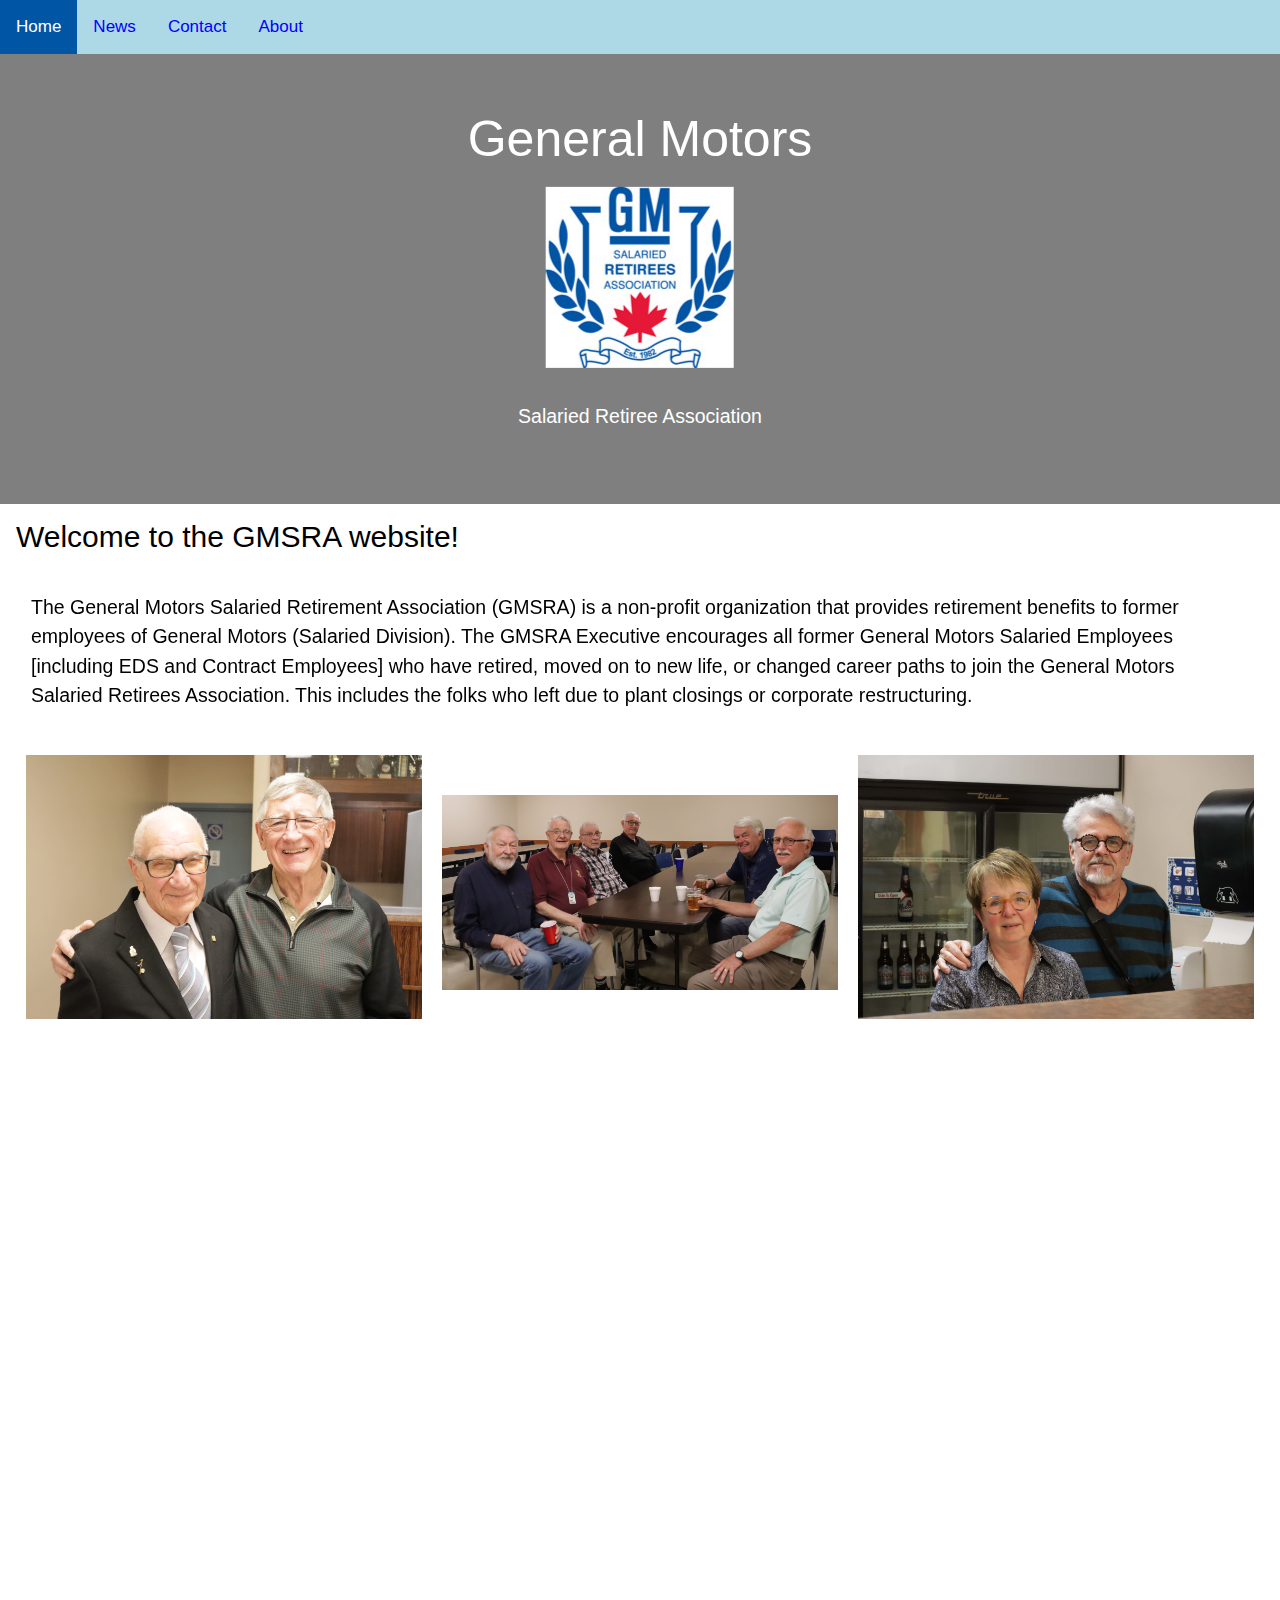
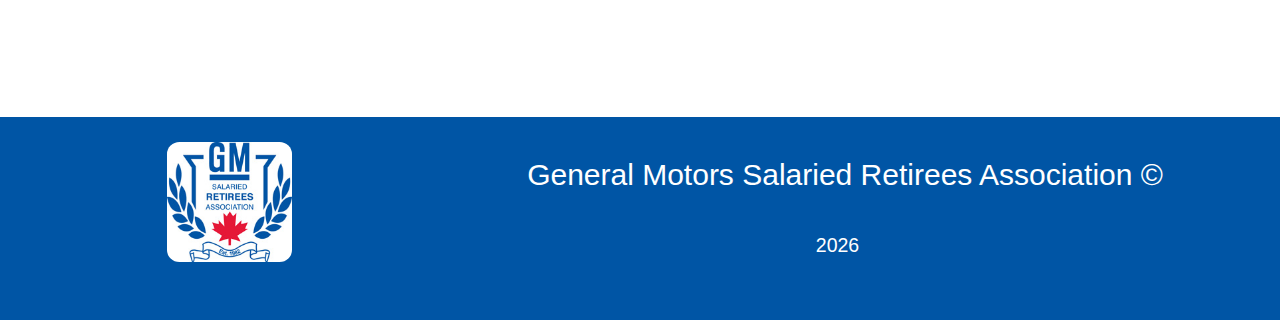
<file: index.html>
<!DOCTYPE html>
<html lang="en">
<head>
    <!-- Meta Tags -->
    <meta charset="UTF-8">
    <meta http-equiv="X-UA-Compatible" content="IE=edge">
    <meta name="viewport" content="width=device-width, initial-scale=1.0">
    <meta name="General Motors Salaried Retirement Association"
        content="General Motors Salaried Retirement Association Website">
    <meta name="google-site-verification" content="YrvSPG6WLqp-Cg6F3dY-WCAlLCvSzMPHNjCVWoTb7ws" />
    <!-- W3 CDN for CSS -->
    <link rel="stylesheet" href="https://www.w3schools.com/w3css/4/w3.css">
    <link rel="icon" type="image/x-icon" href="images\favicon_io\favicon-16x16.png">
    <!-- Font Awesome 4.7.0 -->
    <link rel="stylesheet" href="https://cdnjs.cloudflare.com/ajax/libs/font-awesome/4.7.0/css/font-awesome.min.css">
    <!-- This is global and local styles sheet -->
    <link rel="mediaSheet" href="media.styles.css">
    <link rel="stylesheet" href="styles\index.styles.css">
    <link href="https://unpkg.com/aos@2.3.1/dist/aos.css" rel="stylesheet">
    <link rel="stylesheet" href="global.styles.css">
    <!-- Tab Title -->
    <title>GMSRA || Home</title>
</head>
<body>
    <!-- Nav Bar -->
    <div class="topnav" id="myTopnav">
        <a href="index.html" class="active">Home</a>
        <a href="news.html">News</a>
        <a href="contact.html">Contact</a>
        <a href="about.html">About</a>
        <a href="javascript:void(0);" class="icon" onclick="myFunction()">
            <i class="fa fa-bars"></i>
        </a>
    </div>
    <div class="w3- container hero-image">
        <div class="hero-text">
            <h1 style="font-size:50px">General Motors</h1>
            <img src="images\logo\gmsra_logo_colour-small.jpg" alt="">
            <p>Salaried Retiree Association</p>
        </div>
    </div>
    <div class="w3-container">
        <h2>Welcome to the GMSRA website!</h2>
        <div data-aos="fade-up">
            <p>
                The General Motors Salaried Retirement Association (GMSRA) is a
                non-profit organization that provides retirement benefits to
                former employees of General Motors (Salaried Division). The GMSRA Executive encourages all former
                General
                Motors Salaried Employees [including EDS and Contract Employees] who have retired, moved on to new life,
                or
                changed career paths to join the General Motors Salaried Retirees Association. This includes the folks
                who
                left due to plant closings or corporate restructuring.
            </p>
        </div>
    </div>
    <div data-aos="fade-up">
        <div class="w3-container">
            <div class="w3-row">
                <div class="w3-third">
                    <img style="width: 100%; padding: 10px;" src="images\PostCovidMeeting\IMG_0050-2-min.jpg" alt="">
                </div>
                <div class="w3-third">
                    <img style="width: 100%;padding: 10px; padding-top:50px;"
                        src="images\PostCovidMeeting\IMG_0047-2-min.jpg" alt="">
                </div>
                <div class="w3-third">
                    <img style="width: 100%; padding: 10px;" src="images\PostCovidMeeting\IMG_0128-2-min.jpg" alt="">
                </div>
            </div>
        </div>
    </div>
    <div data-aos="fade-up">
        <div class="w3-container">
            <p>
                The General Motors Salaried Retirees Association was established in 1982. The Executive is elected and/or
                appointed every two years. We have members from coast to coast in Canada and the USA as well as
                international members from Australia. We feel our Association helps to “fill the gap” between regular GM
                employment days and local senior activities. Our members support many activities locally and nationally such
                as hospital fund raisers, food drives, children benefits. General Membership Meetings are held on the 2nd
                Tuesday of each month (except for June, July, August, and September) at the Woodview Park Community Centre,
                151 Cadillac Avenue North, Oshawa. From Noon to 1:00 PM is a social hour where you can meet and reminisce
                with friends and colleagues. The formal portion of the meeting starts at 1:00 PM and typically involves a
                presentation on a topic of interest by a guest speaker.
                In addition, GMSRA sponsors a Christmas Luncheon, Christmas Dance and outings to theatre performances,
                baseball games, etc.
            </p>
        </div>
        <div class="w3-container">
            <div class="w3-row">
                <div class="w3-third">
                    <img style="width: 100%; padding: 10px;" src="images\PostCovidMeeting\IMG_0079-2-min.jpg" alt="">
                </div>
                <div class="w3-third">
                    <img style="width: 100%;padding: 10px;" src="images\PostCovidMeeting\IMG_0065-2-min.jpg" alt="">
                </div>
                <div class="w3-third">
                    <img style="width: 100%; padding: 10px;" src="images\PostCovidMeeting\IMG_0068-2-min.jpg" alt="">
                </div>
            </div>
        </div>
    </div>
    <!-- Footer -->
    <footer class="w3-container footer" id="footer">
        <div class="w3-row">
            <div class="w3-third">
                <img class="footerLogo" src="images\logo\gmsra_logo_colour-small.jpg" alt="Logo">
            </div>
            <div id="footerWordBox" class="w3-twothirds">
                <h2 class="footer-wording">General Motors Salaried Retirees Association &copy;</h2>
                <P id="year"></P>
            </div>
        </div>
    </footer>
    <!-- Java Link -->
    <script src="main.js"></script>
    <script src="https://unpkg.com/aos@2.3.1/dist/aos.js"></script>
    <script>
        AOS.init();
    </script>
</body>
</html>
</file>
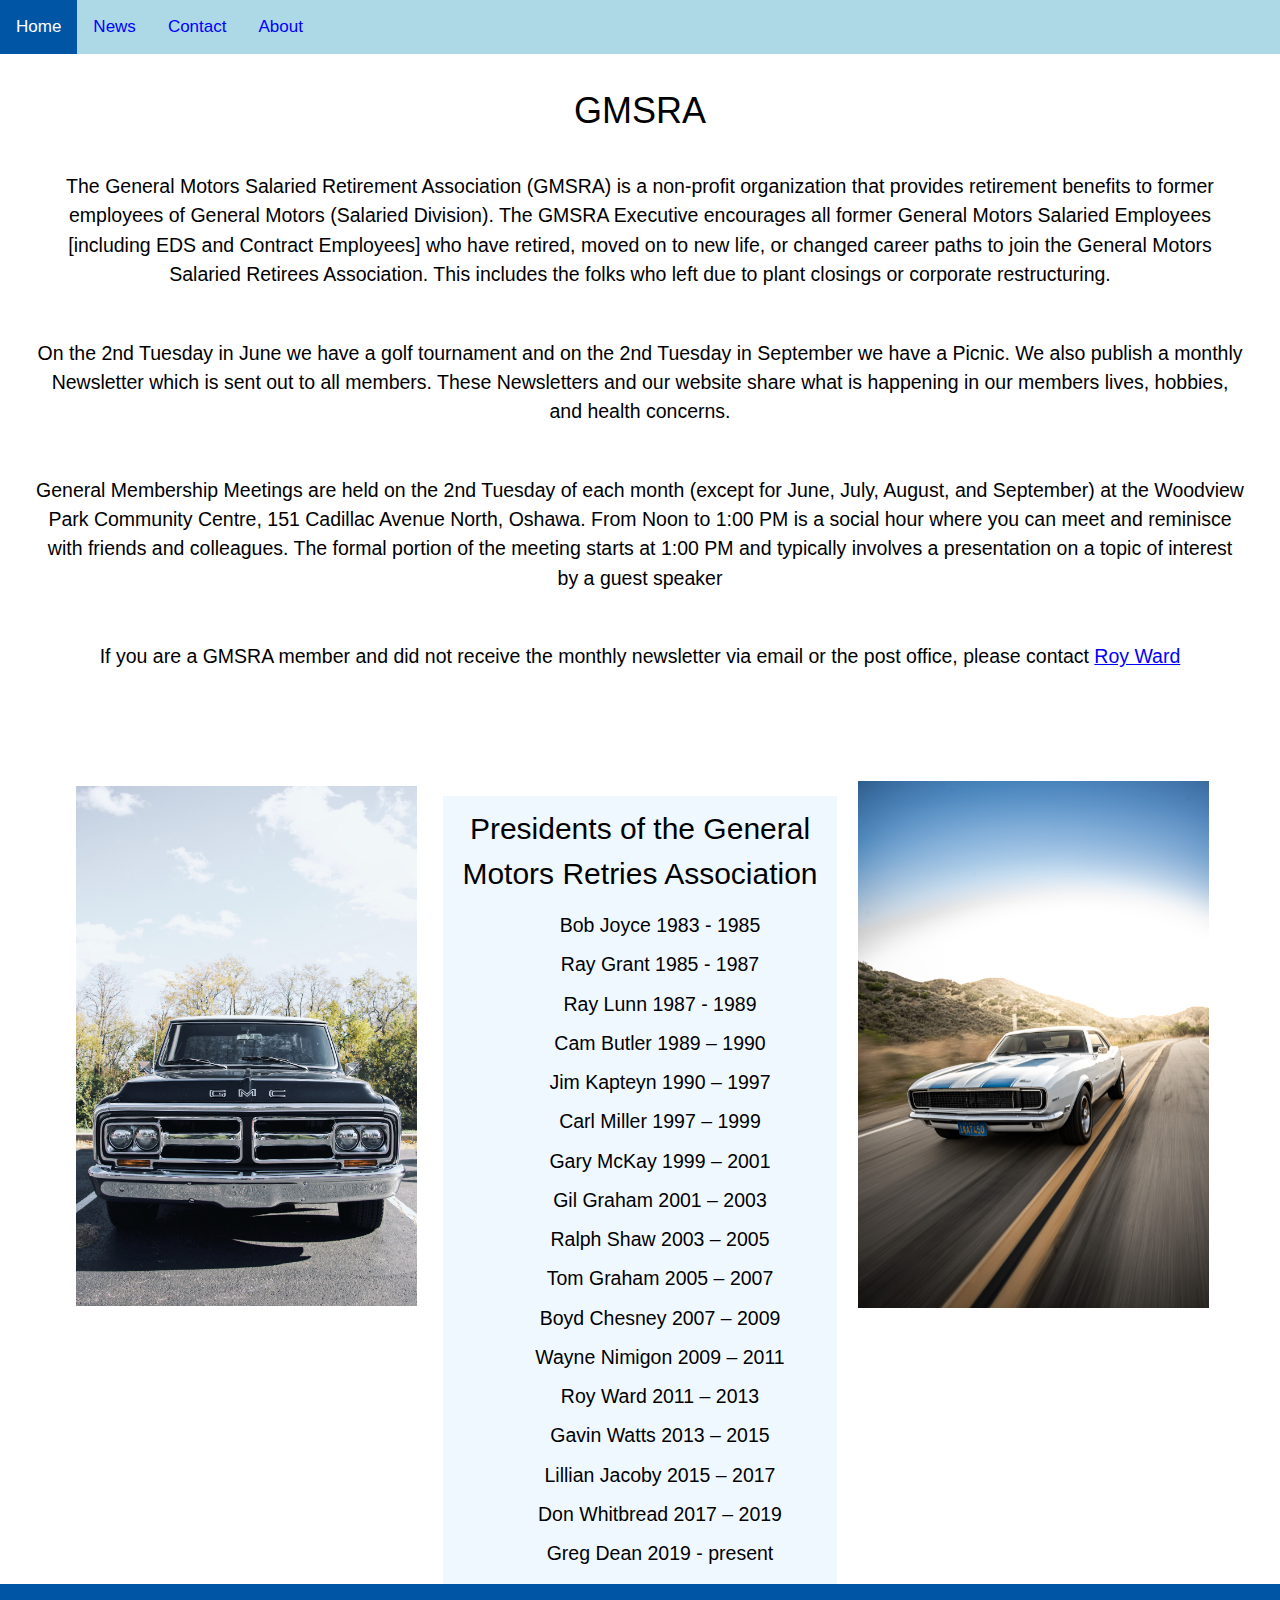
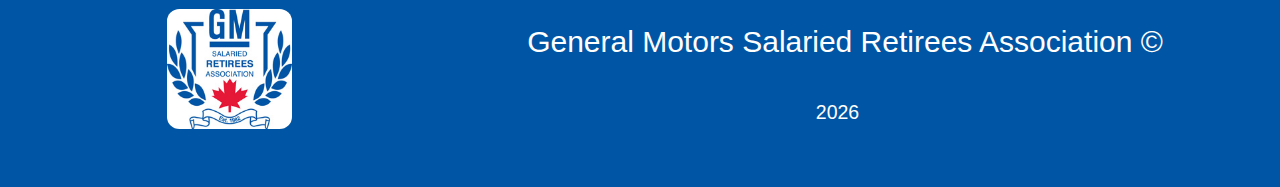
<file: about.html>
<!DOCTYPE html>
<html lang="en">
<head>
  <!-- Meta Tags -->
  <meta charset="UTF-8">
  <meta http-equiv="X-UA-Compatible" content="IE=edge">
  <meta name="viewport" content="width=device-width, initial-scale=1.0">
  <meta name="General Motors Salaried Retirement Association"
    content="General Motors Salaried Retirement Association Website">
  <!-- W3 CDN for CSS -->
  <link rel="stylesheet" href="https://www.w3schools.com/w3css/4/w3.css">
  <link rel="icon" type="image/x-icon" href="images\favicon_io\favicon-16x16.png">
  <!-- Font Awesome 4.7.0 -->
  <link rel="stylesheet" href="https://cdnjs.cloudflare.com/ajax/libs/font-awesome/4.7.0/css/font-awesome.min.css">
  <!-- This is global styles sheet -->
  <link rel="stylesheet" href="global.styles.css">
  <link rel="mediaSheet" href="media.styles.css">
  <link rel="stylesheet" href="styles\adout.styles.css">
  <!-- Tab Title -->
  <title>GMSRA || About</title>
</head>
<body>
  <!-- Nav Bar -->
  <div class="topnav" id="myTopnav">
    <a href="index.html" class="active">Home</a>
    <a href="news.html">News</a>
    <a href="contact.html">Contact</a>
    <a href="about.html">About</a>
    <a href="javascript:void(0);" class="icon" onclick="myFunction()">
      <i class="fa fa-bars"></i>
    </a>
  </div>
  <div style="text-align: center; padding: 20px;" class="w3-container">
    <h1>GMSRA</h1>
    <p>The General Motors Salaried Retirement Association (GMSRA) is a non-profit organization that provides retirement
      benefits to former employees of General Motors (Salaried Division). The GMSRA Executive encourages all former
      General Motors Salaried Employees [including EDS and Contract Employees] who have retired, moved on to new life,
      or changed career paths to join the General Motors Salaried Retirees Association. This includes the folks who left
      due to plant closings or corporate restructuring.</p>
    <p>On the 2nd Tuesday in June we have a golf tournament and on the 2nd Tuesday in September we have a Picnic.
      We also publish a monthly Newsletter which is sent out to all members. These Newsletters and our website share
      what is happening in our members lives, hobbies, and health concerns.</p>
    <p>
      General Membership Meetings are held on the 2nd Tuesday of each month (except for June, July, August, and
      September) at the Woodview Park Community Centre, 151 Cadillac Avenue North, Oshawa. From Noon to 1:00 PM is a
      social hour where you can meet and reminisce with friends and colleagues. The formal portion of the meeting starts
      at 1:00 PM and typically involves a presentation on a topic of interest by a guest speaker
    </p>
    <p>
      If you are a GMSRA member and did not receive the monthly newsletter via email or the post office, please contact
      <a style="color: blue;" href="mailto:back.wards@sympatico.ca">Roy Ward</a>
    </p>
  </div>
  <div style="text-align: center; padding: 50px;" class="presedent">
    <div class="listOfNames">
      <div class="w3-third w3-container">
        <img class="leftCar" src="images\Cars\seth-reese-KEjZm3iNolk-unsplash.jpg" alt="">
      </div>
      <div style="margin-top:20px; background-color: aliceblue;" class="w3-third w3-container">
        <h2>Presidents of the General Motors Retries Association</h2>
        <ul style="list-style: none;">
          <li>Bob Joyce 1983 - 1985</li>
          <li>Ray Grant 1985 - 1987</li>
          <li>Ray Lunn 1987 - 1989</li>
          <li>Cam Butler 1989 – 1990</li>
          <li>Jim Kapteyn 1990 – 1997</li>
          <li>Carl Miller 1997 – 1999</li>
          <li>Gary McKay 1999 – 2001</li>
          <li>Gil Graham 2001 – 2003</li>
          <li>Ralph Shaw 2003 – 2005 </li>
          <li>Tom Graham 2005 – 2007</li>
          <li>Boyd Chesney 2007 – 2009</li>
          <li>Wayne Nimigon 2009 – 2011</li>
          <li>Roy Ward 2011 – 2013</li>
          <li>Gavin Watts 2013 – 2015</li>
          <li>Lillian Jacoby 2015 – 2017</li>
          <li>Don Whitbread 2017 – 2019</li>
          <li>Greg Dean 2019 - present</li>
        </ul>
      </div>
      <div class="w3-third w3-container">
        <img class="rightCar" src="images\Cars\tyler-clemmensen-P1KQXcSME8Q-unsplash.jpg" alt="">
      </div>
    </div>
  </div>
  <!-- Footer -->
  <footer class="w3-container footer" id="footer">
    <div class="w3-row">
      <div class="w3-third">
        <img class="footerLogo" src="images\logo\gmsra_logo_colour-small.jpg" alt="Logo">
      </div>
      <div id="footerWordBox" class="w3-twothirds">
        <h2 class="footer-wording">General Motors Salaried Retirees Association &copy;</h2>
        <P id="year"></P>
      </div>
    </div>
  </footer>
  <!-- Java Link -->
  <script src="main.js"></script>
</body>
</html>
</file>
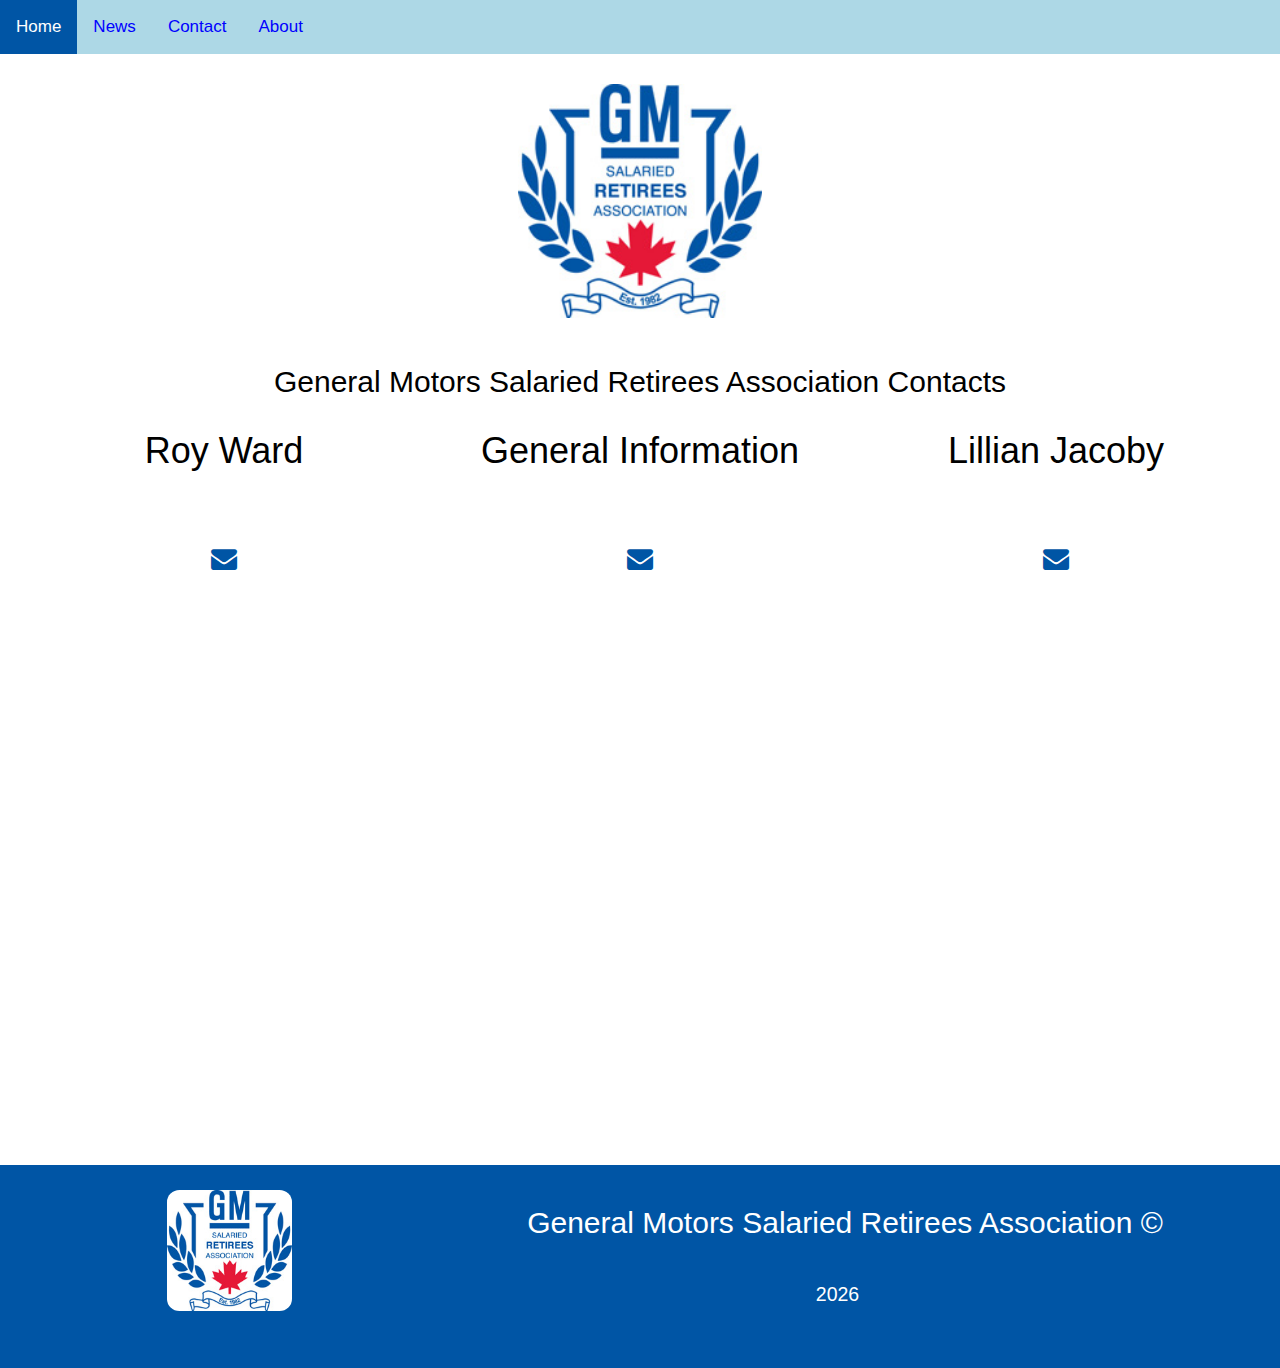
<file: contact.html>
<!DOCTYPE html>
<html lang="en">
<head>
    <!-- Meta Tags -->
    <meta charset="UTF-8">
    <meta http-equiv="X-UA-Compatible" content="IE=edge">
    <meta name="viewport" content="width=device-width, initial-scale=1.0">
    <meta name="General Motors Salaried Retirement Association"
        content="General Motors Salaried Retirement Association Website">
    <!-- W3 CDN for CSS -->
    <link rel="stylesheet" href="https://www.w3schools.com/w3css/4/w3.css">
    <link rel="icon" type="image/x-icon" href="images\favicon_io\favicon-16x16.png">
    <!-- Font Awesome 4.7.0 -->
    <link rel="stylesheet" href="https://cdnjs.cloudflare.com/ajax/libs/font-awesome/4.7.0/css/font-awesome.min.css">
    <!-- This is global styles sheet -->
    <link rel="stylesheet" href="global.styles.css">
    <link rel="mediaSheet" href="media.styles.css">
    <!-- Tab Title -->
    <title>GMSRA || Contact Us</title>
</head>
<body>
    <!-- Nav Bar -->
    <div class="topnav" id="myTopnav">
        <a href="index.html" class="active">Home</a>
        <a href="news.html">News</a>
        <a href="contact.html">Contact</a>
        <a href="about.html">About</a>
        <a href="javascript:void(0);" class="icon" onclick="myFunction()">
            <i class="fa fa-bars"></i>
        </a>
    </div>
    <div style="padding: 30px; text-align: center;" class="w3-container">
        <img style="width: 20%;" src="images\logo\gmsra_logo_colour-small.jpg" alt="">
    </div>
    <div style="text-align: center;" class="w3-container">
        <h2 class="footer-wording">General Motors Salaried Retirees Association Contacts</h2>
        <div class="w3-third">
            <h1>Roy Ward</h1><br>
            <p>
                <a href="mailto:back.wards@sympatico.ca?subject=GMSRA Inquiry"><i style="color:#0055A5;"
                        class="fa fa-envelope fa-lg"></i></a>
            </p>
        </div>
        <div class="w3-third">
            <h1>General Information</h1><br>
            <p>
                <a href="mailto:GMSRA.info@gmail.com?subject=GMSRA Inquiry"><i style="color:#0055A5;"
                        class="fa fa-envelope fa-lg"></i></a>
        </div>
        <div class="w3-third">
            <h1>Lillian Jacoby</h1><br>
            <p>
                <a href="mailto:lillian.d.jacoby@gmail.com?subject=GMSRA Inquiry"><i style="color:#0055A5;"
                        class="fa fa-envelope fa-lg"></i></a>
            </p>
        </div>
    </div>
    <div style="text-align: center;" class="w3-container">
        <iframe id="map"
            src="https://www.google.com/maps/embed?pb=!1m18!1m12!1m3!1d2874.556130595031!2d-78.85006348427105!3d43.90645904403456!2m3!1f0!2f0!3f0!3m2!1i1024!2i768!4f13.1!3m3!1m2!1s0x89d51cc8c1ee67d9%3A0x2ba766b7db1332dd!2s151%20Cadillac%20Ave%20N%2C%20Oshawa%2C%20ON%20L1G%206C3!5e0!3m2!1sen!2sca!4v1652577444787!5m2!1sen!2sca"
            width=100% height="450" style="border:0;" allowfullscreen="" loading="lazy"
            referrerpolicy="no-referrer-when-downgrade"></iframe>
    </div>
    <div class="w3-container footer" id="footer">
        <div class="w3-row">
            <div class="w3-third">
                <img class="footerLogo" src="images\logo\gmsra_logo_colour-small.jpg" alt="Logo">
            </div>
            <div id="footerWordBox" class="w3-twothirds">
                <h2 class="footer-wording">General Motors Salaried Retirees Association &copy</h2>
                <P id="year"></P>
            </div>
        </div>
    </div>
    <script src="main.js"></script>
</body>
</html>
</file>
<file: global.styles.css>
body {
  padding: auto;
  margin: 0;
  font-family: Arial, Helvetica, sans-serif;
}
p {
  font-size: 1.3em;
  padding: 15px;
}
.topnav {
  overflow: hidden;
  background-color: lightblue;
}
.topnav a {
  float: left;
  display: block;
  color: blue;
  text-align: center;
  padding: 14px 16px;
  text-decoration: none;
  font-size: 17px;
}
.topnav a:hover {
  background-color: #0055a5;
  color: white;
}
.topnav a.active {
  background-color: #0055A5;
  color: white;
}
.topnav .icon {
  display: none;
}
.footer {
  width: 100%;
  margin-top: 100px;
  background-color: #0055A5;
  color: white;
  overflow: hidden;
  padding: 25px;
}
.footerLogo {
  width: 125px;
  margin: auto;
  display: block;
  border-radius: 10%;
  ;
}
#footerWordBox {
  text-align: center;
}
@media screen and (max-width: 600px) {
  .topnav a:not(:first-child) {
    display: none;
  }
  .topnav a.icon {
    float: right;
    display: block;
  }
}
@media screen and (max-width: 600px) {
  .topnav.responsive {
    position: relative;
  }
  .topnav.responsive .icon {
    position: absolute;
    right: 0;
    top: 0;
  }
  .topnav.responsive a {
    float: none;
    display: block;
    text-align: left;
  }
}
@media screen and (max-width: 800px) {
  #newsImage {
    width: 100%;
  }
  #newsVideo {
    width: 100%;
  }
  #newsMap {
    width: 100%;
  }
  #map {
    width: 100%;
  }
}
</file>
